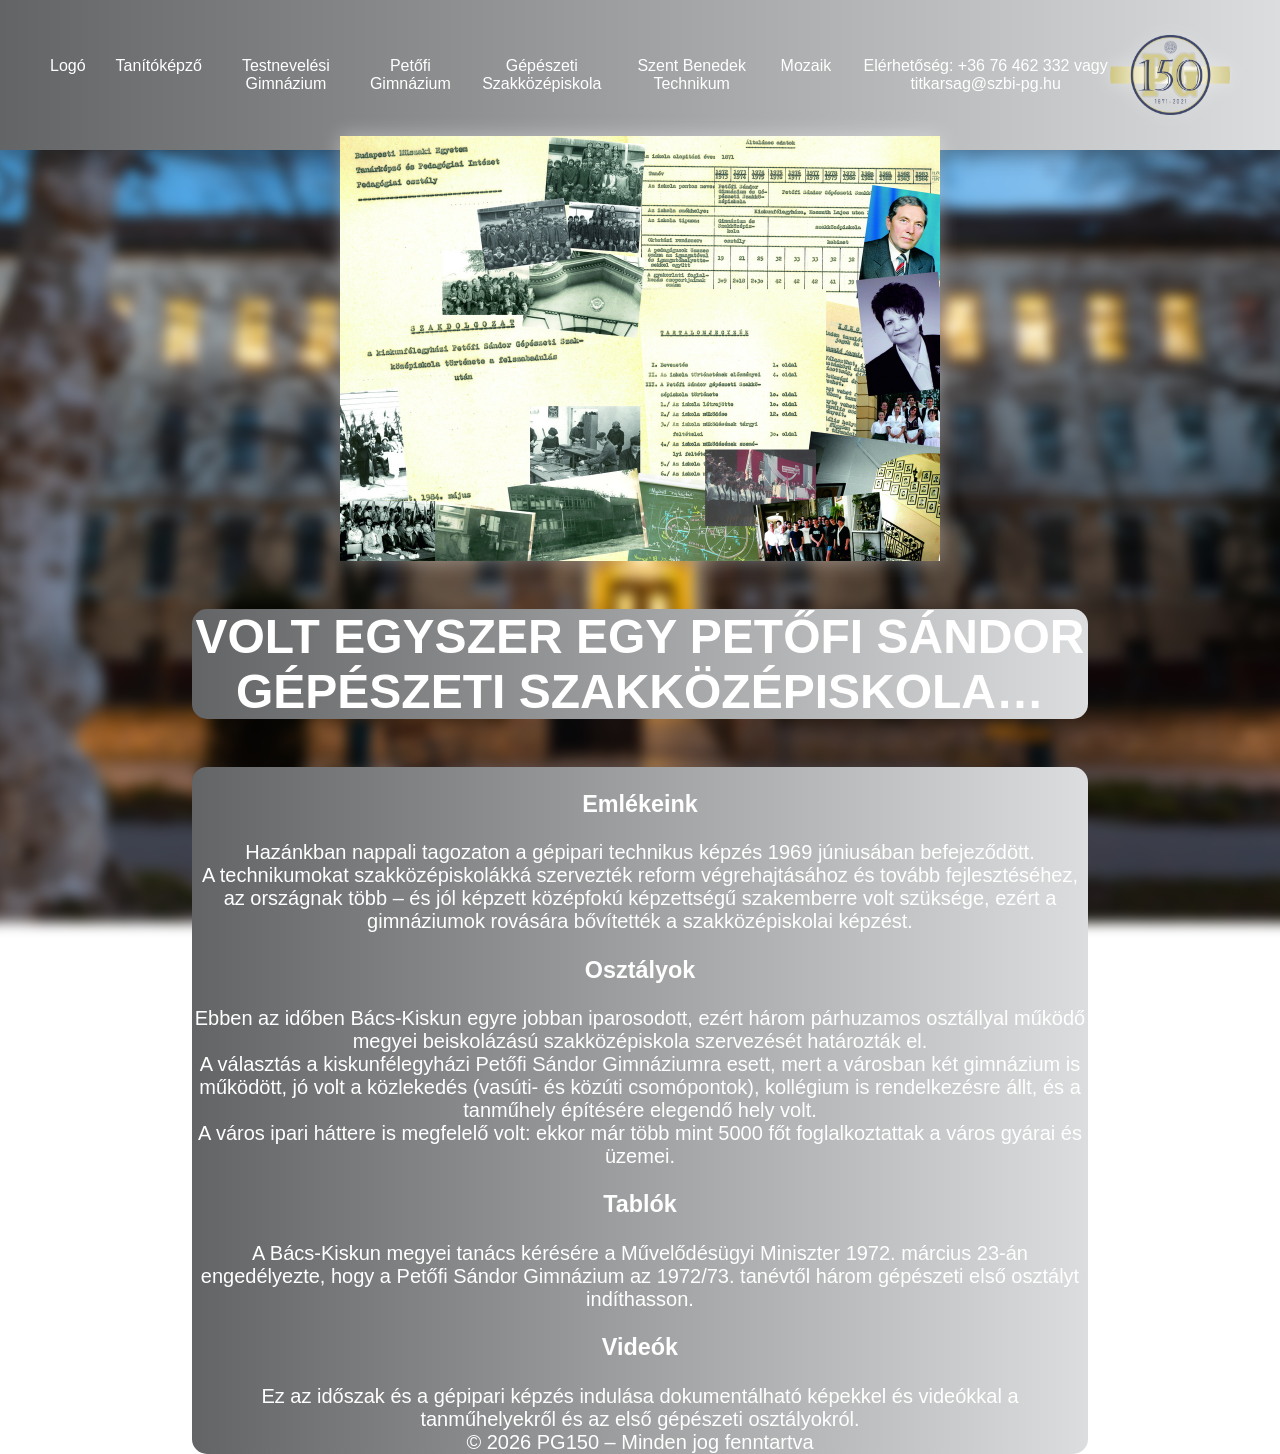
<file: gepszak.html>
<!DOCTYPE html>
<html lang="hu">

<head>

  <meta charset="UTF-8">
  <meta name="viewport" content="width=device-width, initial-scale=1.0">
  <title>PG150</title>
  <link rel="stylesheet" href="gepszak.css">
</head>

<body>

  <header class="logo150">
    <nav>
      <ul>
        <li><a href="logo.html">Logó</a></li>
        <li><a href="tanitokepzo.html">Tanítóképző</a></li>
        <li><a href="testgim.html">Testnevelési Gimnázium</a></li>
        <li><a href="petgim.html">Petőfi Gimnázium</a></li>
        <li><a href="gepszak.html">Gépészeti Szakközépiskola</a></li>
        <li><a href="szbt.html">Szent Benedek Technikum</a></li>
        <li><a href="mozaik.html">Mozaik </a></li>
        <li>Elérhetőség: +36 76 462 332 vagy titkarsag@szbi-pg.hu</li>
      </ul>
    </nav>


    <img src="kep/logo150.png" alt="PG150 Logo" class="logo">
  </header>

  <section class="blur">
    <section class="hero">
      <img src="kep/4. fejezet.jpg" alt="PG150 Logo" class="logo1">
      <h1 class="fade-in">VOLT EGYSZER EGY PETŐFI SÁNDOR GÉPÉSZETI SZAKKÖZÉPISKOLA…

      </h1>
      </header>


      <div class="fade-in delay">
      <h3>Emlékeink</h3>
    <ul style="list-style-type: none; padding-left: 0; margin: 0;">
        <li>Hazánkban nappali tagozaton a gépipari technikus képzés 1969 júniusában befejeződött.</li>
        <li>A technikumokat szakközépiskolákká szervezték reform végrehajtásához és tovább fejlesztéséhez, az országnak több – és jól képzett középfokú képzettségű szakemberre volt szüksége, ezért a gimnáziumok rovására bővítették a szakközépiskolai képzést.</li>
    </ul>

    <h3>Osztályok</h3>
    <ul style="list-style-type: none; padding-left: 0; margin: 0;">
        <li>Ebben az időben Bács-Kiskun egyre jobban iparosodott, ezért három párhuzamos osztállyal működő megyei beiskolázású szakközépiskola szervezését határozták el.</li>
        <li>A választás a kiskunfélegyházi Petőfi Sándor Gimnáziumra esett, mert a városban két gimnázium is működött, jó volt a közlekedés (vasúti- és közúti csomópontok), kollégium is rendelkezésre állt, és a tanműhely építésére elegendő hely volt.</li>
        <li>A város ipari háttere is megfelelő volt: ekkor már több mint 5000 főt foglalkoztattak a város gyárai és üzemei.</li>
    </ul>

    <h3>Tablók</h3>
    <ul style="list-style-type: none; padding-left: 0; margin: 0;">
        <li>A Bács-Kiskun megyei tanács kérésére a Művelődésügyi Miniszter 1972. március 23-án engedélyezte, hogy a Petőfi Sándor Gimnázium az 1972/73. tanévtől három gépészeti első osztályt indíthasson.</li>
    </ul>

    <h3>Videók</h3>
    <ul style="list-style-type: none; padding-left: 0; margin: 0;">
        <li>Ez az időszak és a gépipari képzés indulása dokumentálható képekkel és videókkal a tanműhelyekről és az első gépészeti osztályokról.</li>
    </ul>
    
        © 2026 PG150 – Minden jog fenntartva

      </div>
      <br>

      <br>


      </div>
    </section>
    <script src="script.js"></script>






  </section>
</body>
</section>

</html>
</file>
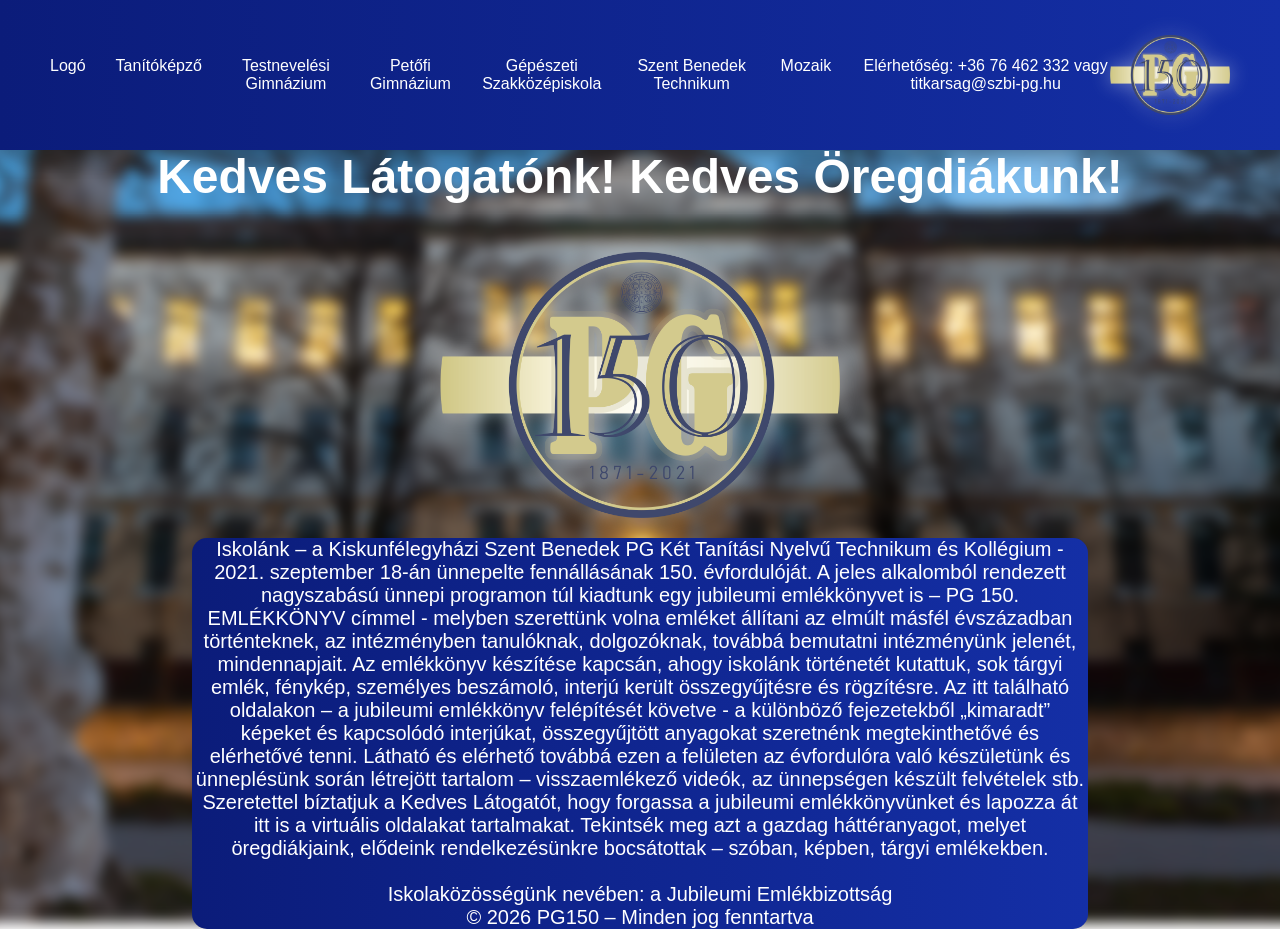
<file: logo.html>
<!DOCTYPE html>
<html lang="hu">

<head>
    
    <meta charset="UTF-8">
    <meta name="viewport" content="width=device-width, initial-scale=1.0">
    <title>PG150</title>
    <link rel="stylesheet" href="logo.css">
</head>

<body>

    <header class="logo150">
        <nav>
            <ul>
                <li><a href="logo.html">Logó</a></li>
                <li><a href="tanitokepzo.html">Tanítóképző</a></li>
                <li><a href="testgim.html">Testnevelési Gimnázium</a></li>
                <li><a href="petgim.html">Petőfi Gimnázium</a></li>
                <li><a href="gepszak.html">Gépészeti Szakközépiskola</a></li>
                <li><a href="szbt.html">Szent Benedek Technikum</a></li>
                <li><a href="mozaik.html">Mozaik </a></li>
                <li>Elérhetőség: +36 76 462 332 vagy titkarsag@szbi-pg.hu</li>
            </ul>
        </nav>


        <img src="kep/logo150.png" alt="PG150 Logo" class="logo">
    </header>

    <section class="blur">
        <section class="hero">
            <h1 class="fade-in">Kedves Látogatónk!
                Kedves Öregdiákunk!
            </h1>


            <img src="kep/logo150.png" alt="PG150 Logo" class="logo1">
            </header>
            <p class="fade-in delay">Iskolánk – a Kiskunfélegyházi Szent Benedek PG Két Tanítási Nyelvű Technikum és
                Kollégium - 2021. szeptember 18-án ünnepelte fennállásának 150. évfordulóját. 
                A jeles alkalomból rendezett nagyszabású ünnepi programon túl kiadtunk egy jubileumi emlékkönyvet is –
                PG 150. EMLÉKKÖNYV címmel - melyben szerettünk volna emléket állítani az elmúlt másfél évszázadban
                történteknek, az intézményben tanulóknak, dolgozóknak, továbbá bemutatni intézményünk jelenét,
                mindennapjait. 
                Az emlékkönyv készítése kapcsán, ahogy iskolánk történetét kutattuk, sok tárgyi emlék, fénykép,
                személyes beszámoló, interjú került összegyűjtésre és rögzítésre. 
                Az itt található oldalakon – a jubileumi emlékkönyv felépítését követve - a különböző fejezetekből
                „kimaradt” képeket és kapcsolódó interjúkat, összegyűjtött anyagokat szeretnénk megtekinthetővé és
                elérhetővé tenni. 
                Látható és elérhető továbbá ezen a felületen az évfordulóra való készületünk és ünneplésünk során
                létrejött tartalom – visszaemlékező videók, az ünnepségen készült felvételek stb. 

                Szeretettel bíztatjuk a Kedves Látogatót, hogy forgassa a jubileumi emlékkönyvünket és lapozza át itt is
                a virtuális oldalakat tartalmakat. Tekintsék meg azt a gazdag háttéranyagot, melyet öregdiákjaink,
                elődeink rendelkezésünkre bocsátottak – szóban, képben, tárgyi emlékekben. <br>
                <br>

                Iskolaközösségünk nevében: a Jubileumi Emlékbizottság <br>

                 © 2026 PG150 – Minden jog fenntartva
            </p>
        </section>
        <script src="script.js"></script>



        
        
        
    </section>
</body>
 </section>

</html>
</file>
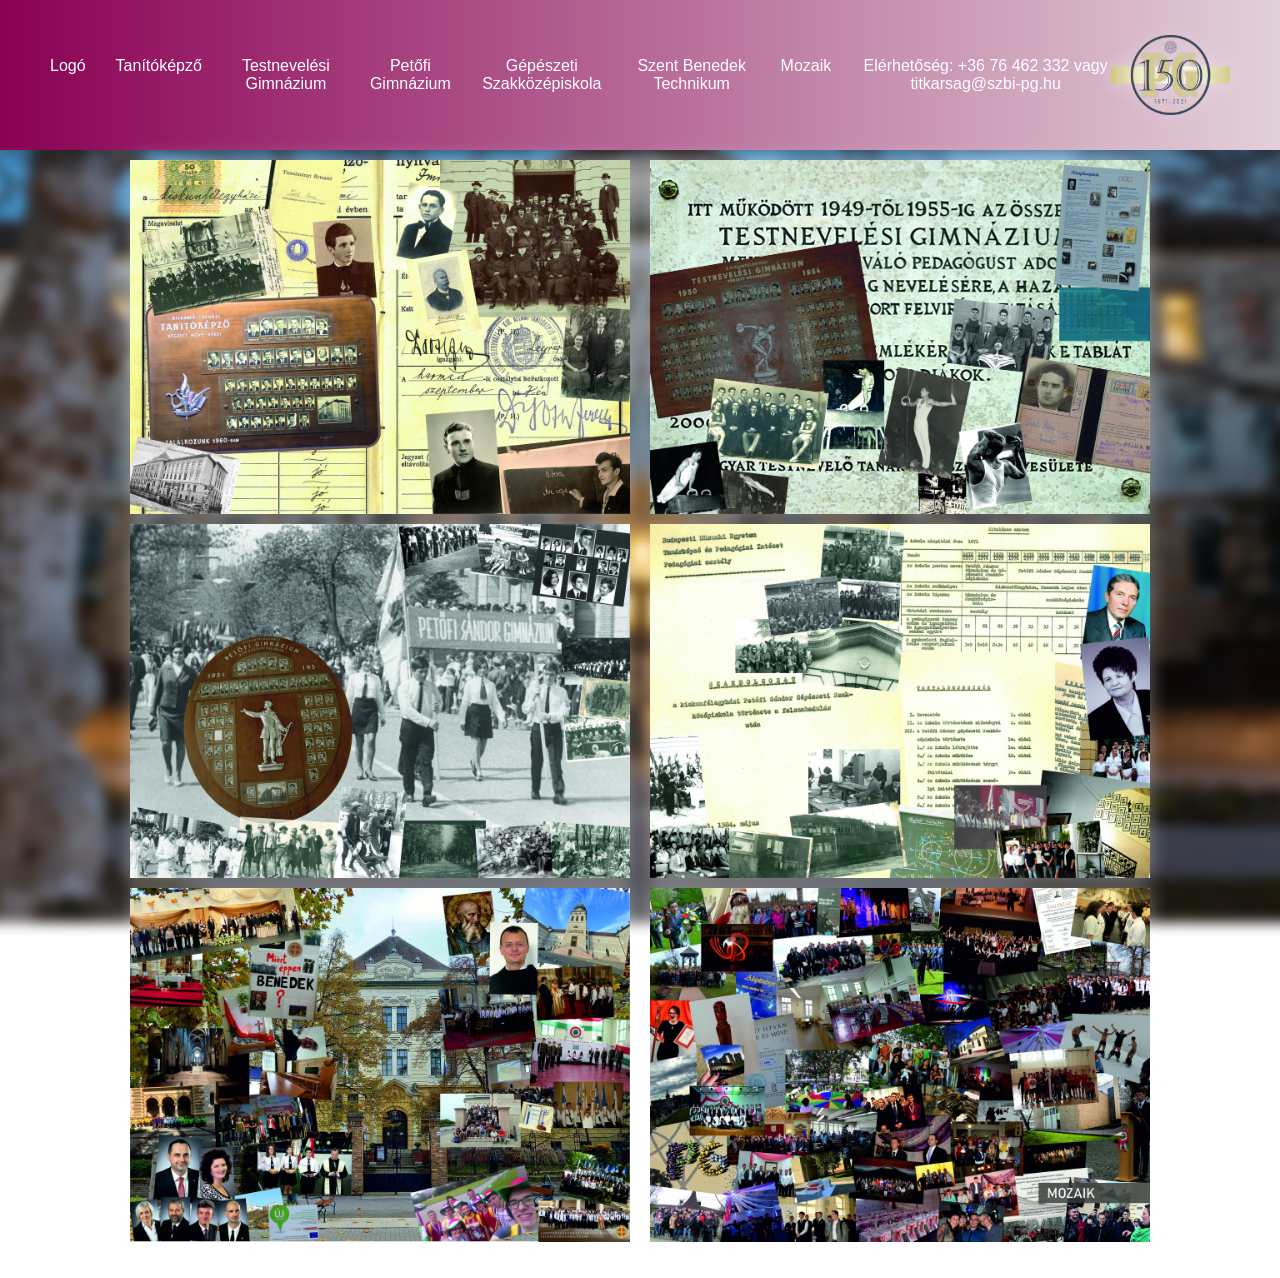
<file: mozaik.html>
<!DOCTYPE html>
<html lang="hu">

<head>

  <meta charset="UTF-8">
  <meta name="viewport" content="width=device-width, initial-scale=1.0">
  <title>PG150</title>
  <link rel="stylesheet" href="mozaik.css">
</head>

<body>

  <header class="logo150">
    <nav>
      <ul>
        <li><a href="logo.html">Logó</a></li>
        <li><a href="tanitokepzo.html">Tanítóképző</a></li>
        <li><a href="testgim.html">Testnevelési Gimnázium</a></li>
        <li><a href="petgim.html">Petőfi Gimnázium</a></li>
        <li><a href="gepszak.html">Gépészeti Szakközépiskola</a></li>
        <li><a href="szbt.html">Szent Benedek Technikum</a></li>
        <li><a href="mozaik.html">Mozaik </a></li>
        <li>Elérhetőség: +36 76 462 332 vagy titkarsag@szbi-pg.hu</li>
      </ul>
    </nav>


    <img src="kep/logo150.png" alt="PG150 Logo" class="logo">
  </header>

  <section class="blur">
       <div class="logo-container">
      <img src="kep/1. fejezet.jpg" alt="PG150 Logo" class="logo1">
      <img src="kep/2. fejezet.jpg" alt="PG150 Logo" class="logo1">
    
    </div>
      <div class="logo-container">
      <img src="kep/3_fejezet.jpg" alt="PG150 Logo" class="logo1">
      <img src="kep/4. fejezet.jpg" alt="PG150 Logo" class="logo1">
    </div>
     <div class="logo-container">
      <img src="kep/5. fejezet.jpg" alt="PG150 Logo" class="logo1">
      <img src="kep/6. fejezet.jpg" alt="PG150 Logo" class="logo1">
    
    </div>

      </h1>
      </header>


     
    
        © 2026 PG150 – Minden jog fenntartva

      </div>
      <br>

      <br>


      </div>
    </section>
    <script src="script.js"></script>






  </section>
</body>
</section>

</html>
</file>
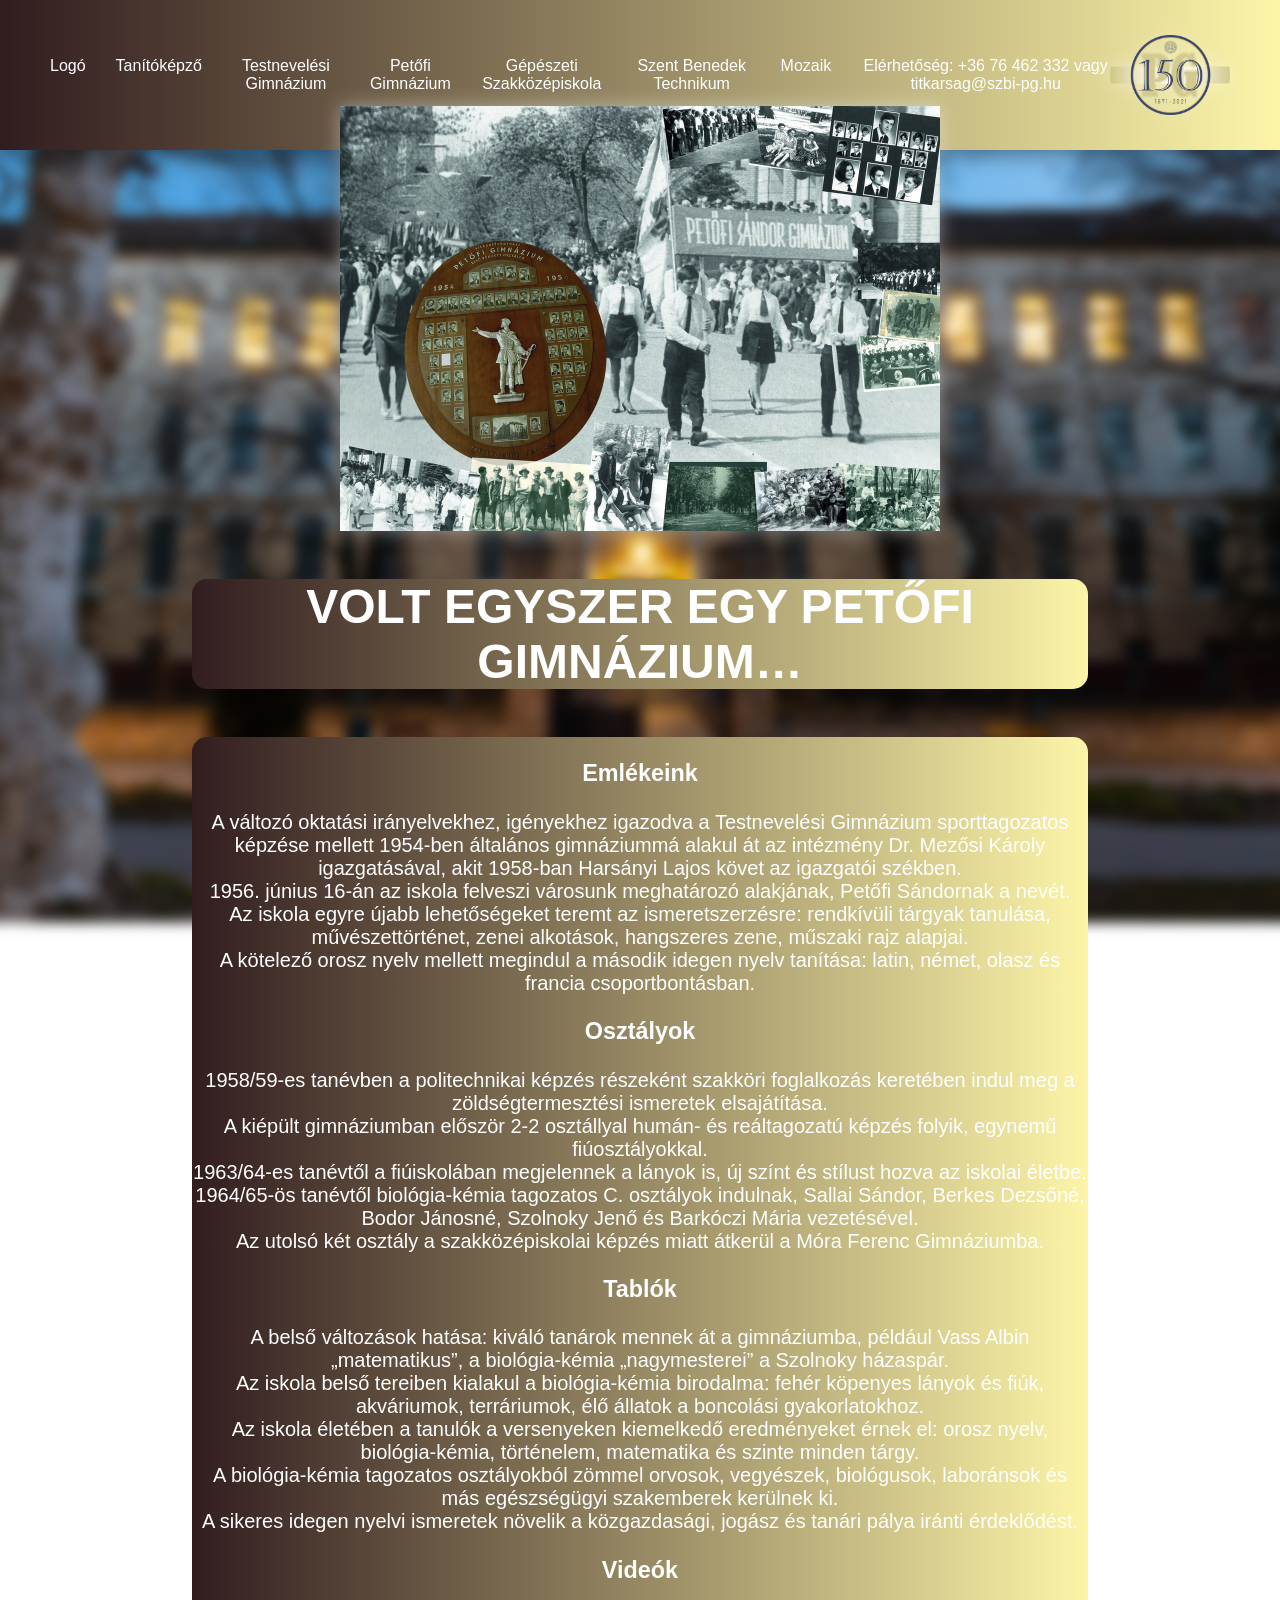
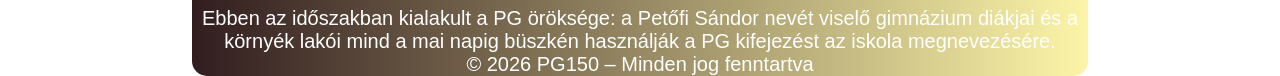
<file: petgim.html>
<!DOCTYPE html>
<html lang="hu">

<head>

  <meta charset="UTF-8">
  <meta name="viewport" content="width=device-width, initial-scale=1.0">
  <title>PG150</title>
  <link rel="stylesheet" href="petgim.css">
</head>

<body>

  <header class="logo150">
    <nav>
      <ul>
        <li><a href="logo.html">Logó</a></li>
        <li><a href="tanitokepzo.html">Tanítóképző</a></li>
        <li><a href="testgim.html">Testnevelési Gimnázium</a></li>
        <li><a href="petgim.html">Petőfi Gimnázium</a></li>
        <li><a href="gepszak.html">Gépészeti Szakközépiskola</a></li>
        <li><a href="szbt.html">Szent Benedek Technikum</a></li>
        <li><a href="mozaik.html">Mozaik </a></li>
        <li>Elérhetőség: +36 76 462 332 vagy titkarsag@szbi-pg.hu</li>
      </ul>
    </nav>


    <img src="kep/logo150.png" alt="PG150 Logo" class="logo">
  </header>

  <section class="blur">
    <section class="hero">
      <img src="kep/3_fejezet.jpg" alt="PG150 Logo" class="logo1">
      <h1 class="fade-in">VOLT EGYSZER EGY PETŐFI GIMNÁZIUM…
      </h1>
      </header>


      <div class="fade-in delay">
        <h3>Emlékeink</h3>
        <ul style="list-style-type: none; padding-left: 0; margin: 0;">
          <li>A változó oktatási irányelvekhez, igényekhez igazodva a Testnevelési Gimnázium sporttagozatos képzése
            mellett 1954-ben általános gimnáziummá alakul át az intézmény Dr. Mezősi Károly igazgatásával, akit 1958-ban
            Harsányi Lajos követ az igazgatói székben.</li>
          <li>1956. június 16-án az iskola felveszi városunk meghatározó alakjának, Petőfi Sándornak a nevét.</li>
          <li>Az iskola egyre újabb lehetőségeket teremt az ismeretszerzésre: rendkívüli tárgyak tanulása,
            művészettörténet, zenei alkotások, hangszeres zene, műszaki rajz alapjai.</li>
          <li>A kötelező orosz nyelv mellett megindul a második idegen nyelv tanítása: latin, német, olasz és francia
            csoportbontásban.</li>
        </ul>

        <h3>Osztályok</h3>
        <ul style="list-style-type: none; padding-left: 0; margin: 0;">
          <li>1958/59-es tanévben a politechnikai képzés részeként szakköri foglalkozás keretében indul meg a
            zöldségtermesztési ismeretek elsajátítása.</li>
          <li>A kiépült gimnáziumban először 2-2 osztállyal humán- és reáltagozatú képzés folyik, egynemű
            fiúosztályokkal.</li>
          <li>1963/64-es tanévtől a fiúiskolában megjelennek a lányok is, új színt és stílust hozva az iskolai életbe.
          </li>
          <li>1964/65-ös tanévtől biológia-kémia tagozatos C. osztályok indulnak, Sallai Sándor, Berkes Dezsőné, Bodor
            Jánosné, Szolnoky Jenő és Barkóczi Mária vezetésével.</li>
          <li>Az utolsó két osztály a szakközépiskolai képzés miatt átkerül a Móra Ferenc Gimnáziumba.</li>
        </ul>

        <h3>Tablók</h3>
        <ul style="list-style-type: none; padding-left: 0; margin: 0;">
          <li>A belső változások hatása: kiváló tanárok mennek át a gimnáziumba, például Vass Albin „matematikus”, a
            biológia-kémia „nagymesterei” a Szolnoky házaspár.</li>
          <li>Az iskola belső tereiben kialakul a biológia-kémia birodalma: fehér köpenyes lányok és fiúk, akváriumok,
            terráriumok, élő állatok a boncolási gyakorlatokhoz.</li>
          <li>Az iskola életében a tanulók a versenyeken kiemelkedő eredményeket érnek el: orosz nyelv, biológia-kémia,
            történelem, matematika és szinte minden tárgy.</li>
          <li>A biológia-kémia tagozatos osztályokból zömmel orvosok, vegyészek, biológusok, laboránsok és más
            egészségügyi szakemberek kerülnek ki.</li>
          <li>A sikeres idegen nyelvi ismeretek növelik a közgazdasági, jogász és tanári pálya iránti érdeklődést.</li>
        </ul>

        <h3>Videók</h3>
        <ul style="list-style-type: none; padding-left: 0; margin: 0;">
          <li>Ebben az időszakban kialakult a PG öröksége: a Petőfi Sándor nevét viselő gimnázium diákjai és a környék
            lakói mind a mai napig büszkén használják a PG kifejezést az iskola megnevezésére.</li>
        </ul>
    
        © 2026 PG150 – Minden jog fenntartva

      </div>
      <br>

      <br>


      </div>
    </section>
    <script src="script.js"></script>






  </section>
</body>
</section>

</html>
</file>
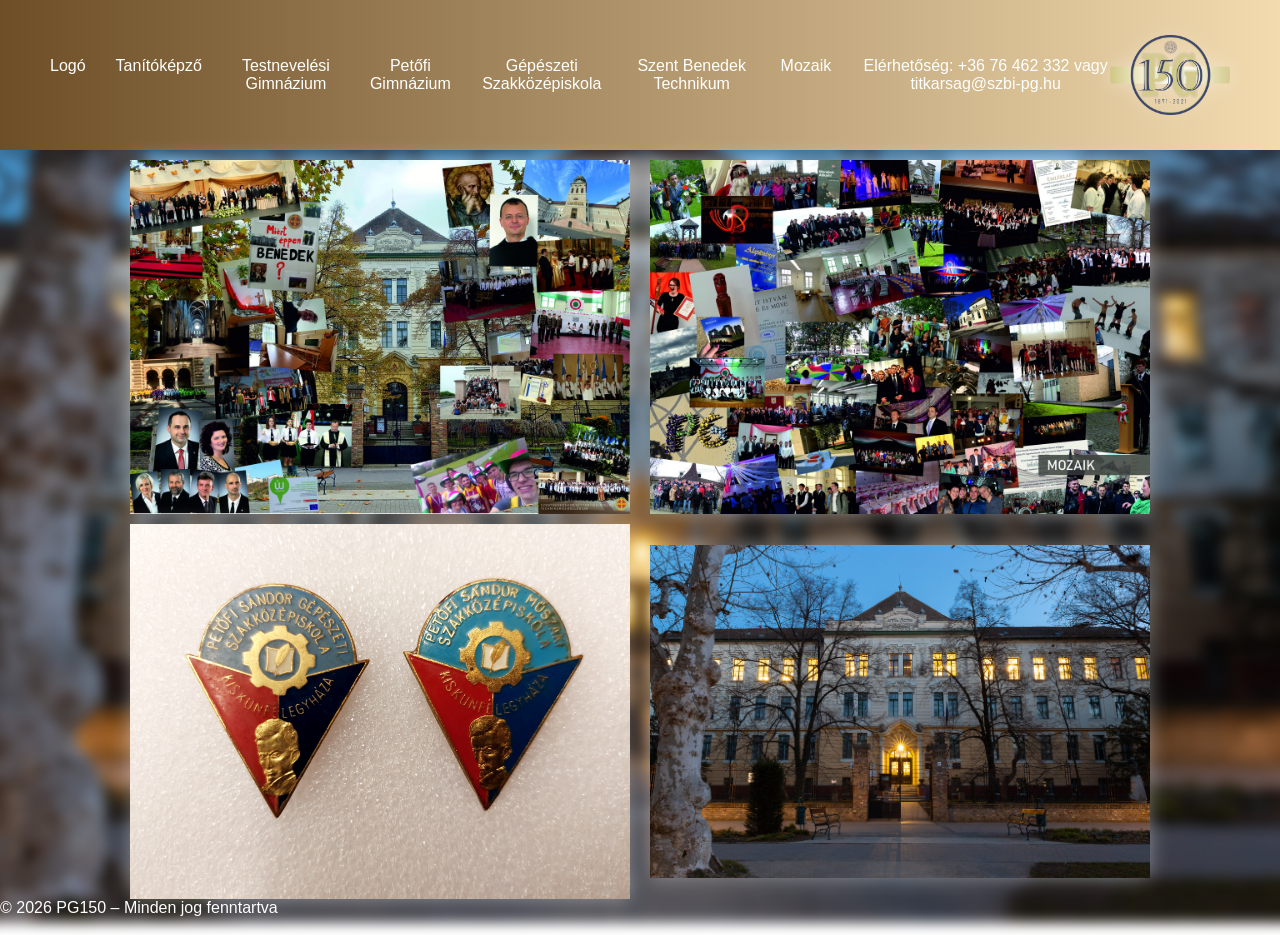
<file: szbt.html>
<!DOCTYPE html>
<html lang="hu">

<head>

  <meta charset="UTF-8">
  <meta name="viewport" content="width=device-width, initial-scale=1.0">
  <title>PG150</title>
  <link rel="stylesheet" href="szbt.css">
</head>

<body>

  <header class="logo150">
    <nav>
      <ul>
        <li><a href="logo.html">Logó</a></li>
        <li><a href="tanitokepzo.html">Tanítóképző</a></li>
        <li><a href="testgim.html">Testnevelési Gimnázium</a></li>
        <li><a href="petgim.html">Petőfi Gimnázium</a></li>
        <li><a href="gepszak.html">Gépészeti Szakközépiskola</a></li>
        <li><a href="szbt.html">Szent Benedek Technikum</a></li>
        <li><a href="mozaik.html">Mozaik </a></li>
        <li>Elérhetőség: +36 76 462 332 vagy titkarsag@szbi-pg.hu</li>
      </ul>
    </nav>


    <img src="kep/logo150.png" alt="PG150 Logo" class="logo">
  </header>

  <section class="blur">
    <div class="logo-container">
      <img src="kep/5. fejezet.jpg" alt="PG150 Logo" class="logo1">
      <img src="kep/6. fejezet.jpg" alt="PG150 Logo" class="logo1">
    
    </div>
      <div class="logo-container">
      <img src="kep/A PG-s jelvény.jpg" alt="PG150 Logo" class="logo1">
      <img src="kep/202304211050201709793104_IMG_6706.jpg" alt="PG150 Logo" class="logo1">
    </div>

      </h1>
      </header>


     
    
        © 2026 PG150 – Minden jog fenntartva

      </div>
      <br>

      <br>


      </div>
    </section>
    <script src="script.js"></script>






  </section>
</body>
</section>

</html>
</file>
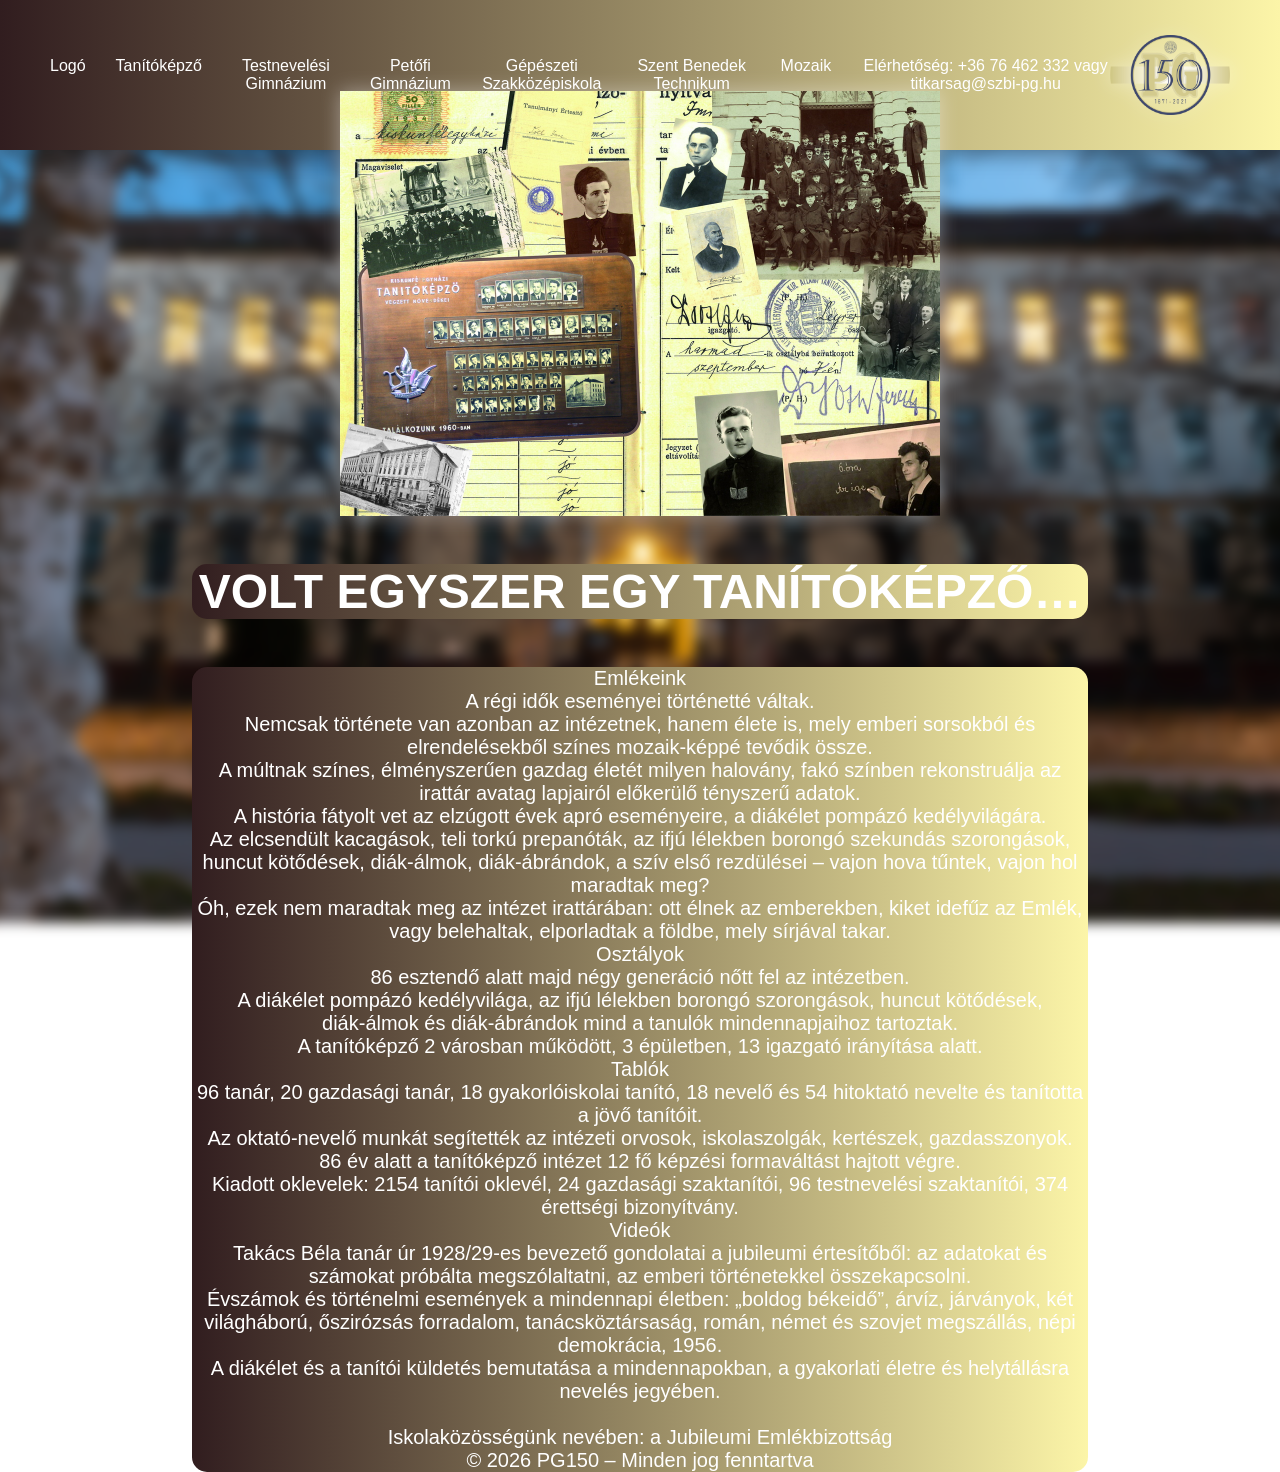
<file: tanitokepzo.html>
<!DOCTYPE html>
<html lang="hu">

<head>

    <meta charset="UTF-8">
    <meta name="viewport" content="width=device-width, initial-scale=1.0">
    <title>PG150</title>
    <link rel="stylesheet" href="tanitokepzo.css">
</head>

<body>

    <header class="logo150">
        <nav>
            <ul>
                <li><a href="logo.html">Logó</a></li>
                <li><a href="tanitokepzo.html">Tanítóképző</a></li>
                <li><a href="testgim.html">Testnevelési Gimnázium</a></li>
                <li><a href="petgim.html">Petőfi Gimnázium</a></li>
                <li><a href="gepszak.html">Gépészeti Szakközépiskola</a></li>
                <li><a href="szbt.html">Szent Benedek Technikum</a></li>
                <li><a href="mozaik.html">Mozaik </a></li>
                <li>Elérhetőség: +36 76 462 332 vagy titkarsag@szbi-pg.hu</li>
            </ul>
        </nav>


        <img src="kep/logo150.png" alt="PG150 Logo" class="logo">
    </header>

    <section class="blur">
        <section class="hero">
            <img src="kep/1. fejezet.jpg" alt="PG150 Logo" class="logo1">
            <h1 class="fade-in">VOLT EGYSZER EGY TANÍTÓKÉPZŐ… </h1>
            </header>
         

            <div class="fade-in delay"><ul style="list-style-type: none; padding-left: 0; margin: 0;"> Emlékeink
                <li>A régi idők eseményei történetté váltak.</li>
                <li>Nemcsak története van azonban az intézetnek, hanem élete is, mely emberi sorsokból és
                    elrendelésekből színes mozaik-képpé tevődik össze.</li>
                <li>A múltnak színes, élményszerűen gazdag életét milyen halovány, fakó színben rekonstruálja az irattár
                    avatag lapjairól előkerülő tényszerű adatok.</li>
                <li>A história fátyolt vet az elzúgott évek apró eseményeire, a diákélet pompázó kedélyvilágára.</li>
                <li>Az elcsendült kacagások, teli torkú prepanóták, az ifjú lélekben borongó szekundás szorongások,
                    huncut kötődések, diák-álmok, diák-ábrándok, a szív első rezdülései – vajon hova tűntek, vajon hol
                    maradtak meg?</li>
                <li>Óh, ezek nem maradtak meg az intézet irattárában: ott élnek az emberekben, kiket idefűz az Emlék,
                    vagy belehaltak, elporladtak a földbe, mely sírjával takar.</li>
            </ul>
            <ul style="list-style-type: none; padding-left: 0; margin: 0;">Osztályok
                <li>86 esztendő alatt majd négy generáció nőtt fel az intézetben.</li>
                <li>A diákélet pompázó kedélyvilága, az ifjú lélekben borongó szorongások, huncut kötődések, diák-álmok
                    és diák-ábrándok mind a tanulók mindennapjaihoz tartoztak.</li>
                <li>A tanítóképző 2 városban működött, 3 épületben, 13 igazgató irányítása alatt.</li>
            </ul>
           <ul style="list-style-type: none; padding-left: 0; margin: 0;">Tablók
                <li>96 tanár, 20 gazdasági tanár, 18 gyakorlóiskolai tanító, 18 nevelő és 54 hitoktató nevelte és
                    tanította a jövő tanítóit.</li>
                <li>Az oktató-nevelő munkát segítették az intézeti orvosok, iskolaszolgák, kertészek, gazdasszonyok.
                </li>
                <li>86 év alatt a tanítóképző intézet 12 fő képzési formaváltást hajtott végre.</li>
                <li>Kiadott oklevelek: 2154 tanítói oklevél, 24 gazdasági szaktanítói, 96 testnevelési szaktanítói, 374
                    érettségi bizonyítvány.</li>
            </ul>
            <ul style="list-style-type: none; padding-left: 0; margin: 0;">Videók
                <li>Takács Béla tanár úr 1928/29-es bevezető gondolatai a jubileumi értesítőből: az adatokat és számokat
                    próbálta megszólaltatni, az emberi történetekkel összekapcsolni.</li>
                <li>Évszámok és történelmi események a mindennapi életben: „boldog békeidő”, árvíz, járványok, két
                    világháború, őszirózsás forradalom, tanácsköztársaság, román, német és szovjet megszállás, népi
                    demokrácia, 1956.</li>
                <li>A diákélet és a tanítói küldetés bemutatása a mindennapokban, a gyakorlati életre és helytállásra
                    nevelés jegyében.</li>
            </ul>
                <br>

                Iskolaközösségünk nevében: a Jubileumi Emlékbizottság <br>

                © 2026 PG150 – Minden jog fenntartva
            </div>
        </section>
        <script src="script.js"></script>






    </section>
</body>
</section>

</html>
</file>
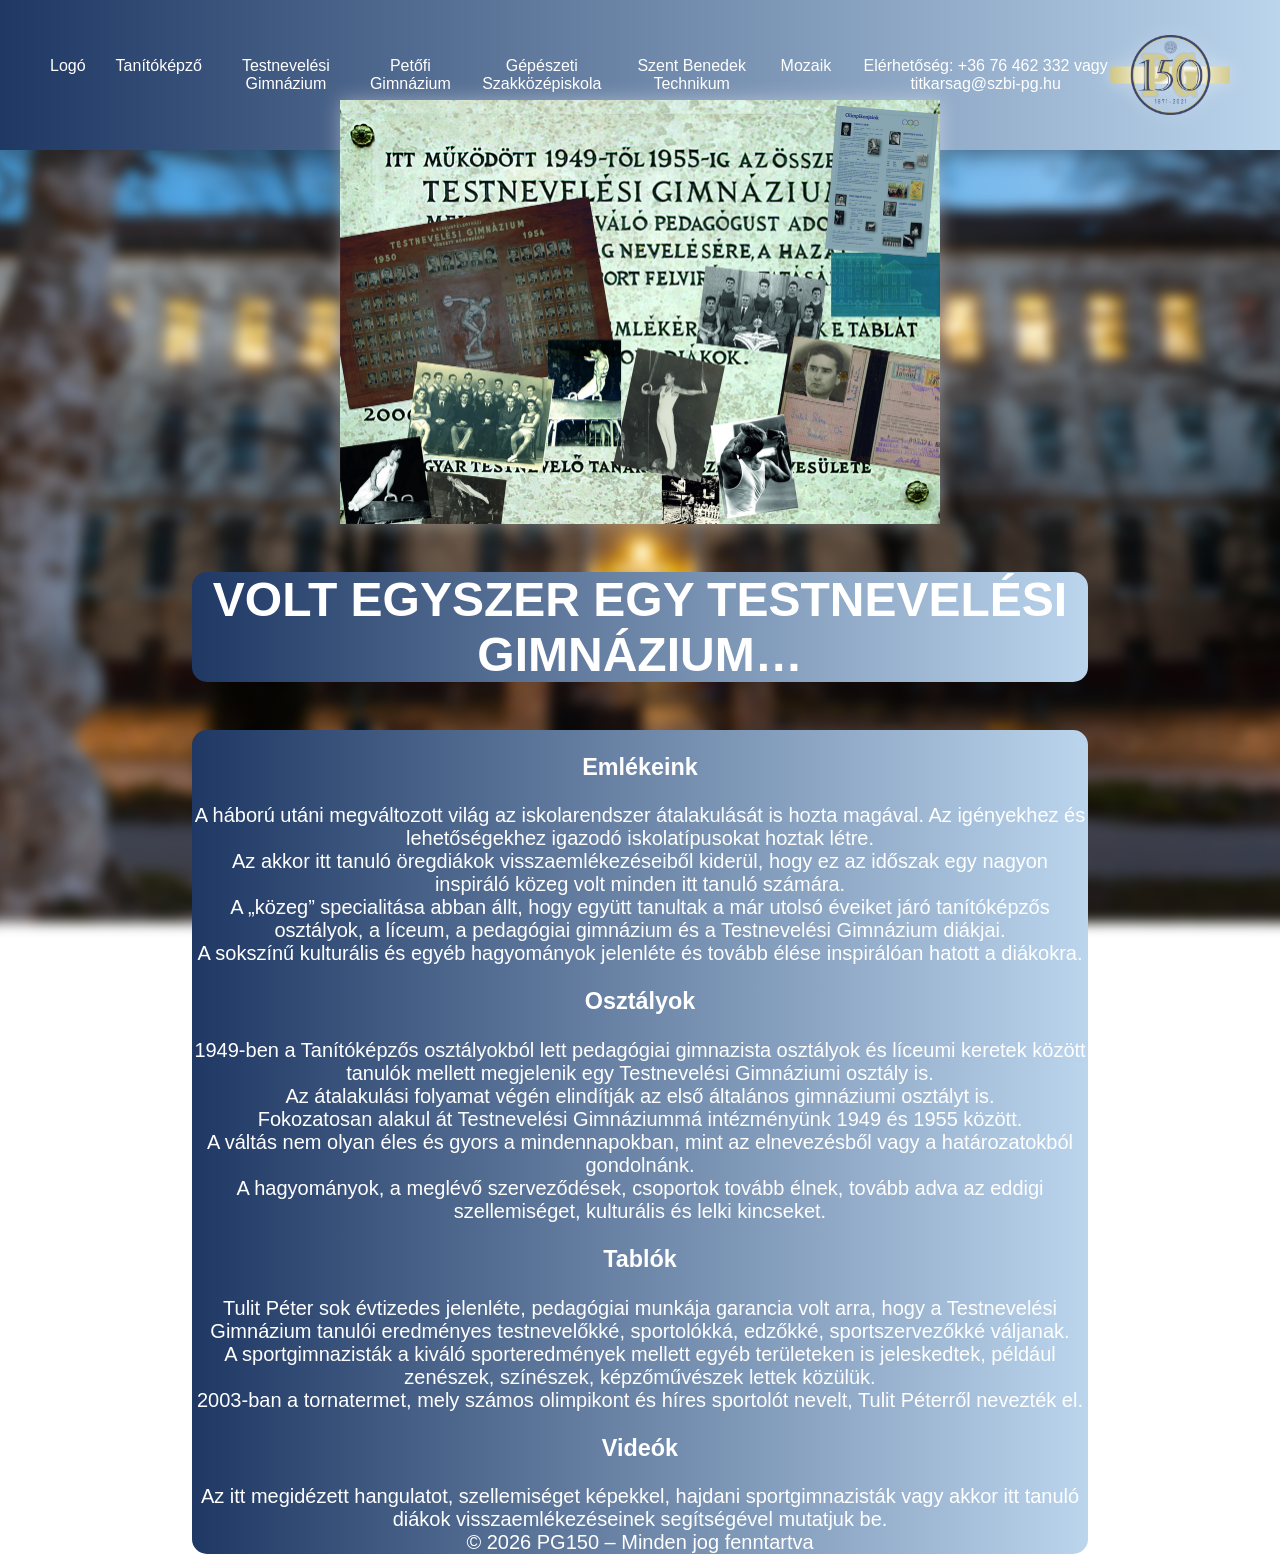
<file: testgim.html>
<!DOCTYPE html>
<html lang="hu">

<head>

    <meta charset="UTF-8">
    <meta name="viewport" content="width=device-width, initial-scale=1.0">
    <title>PG150</title>
    <link rel="stylesheet" href="testgim.css">
</head>

<body>

    <header class="logo150">
        <nav>
            <ul>
                <li><a href="logo.html">Logó</a></li>
                <li><a href="tanitokepzo.html">Tanítóképző</a></li>
                <li><a href="testgim.html">Testnevelési Gimnázium</a></li>
                <li><a href="petgim.html">Petőfi Gimnázium</a></li>
                <li><a href="gepszak.html">Gépészeti Szakközépiskola</a></li>
                <li><a href="szbt.html">Szent Benedek Technikum</a></li>
                <li><a href="mozaik.html">Mozaik </a></li>
                <li>Elérhetőség: +36 76 462 332 vagy titkarsag@szbi-pg.hu</li>
            </ul>
        </nav>


        <img src="kep/logo150.png" alt="PG150 Logo" class="logo">
    </header>

    <section class="blur">
        <section class="hero">
            <img src="kep/2. fejezet.jpg" alt="PG150 Logo" class="logo1">
            <h1 class="fade-in">VOLT EGYSZER EGY TESTNEVELÉSI GIMNÁZIUM…
            </h1>
            </header>


            <div class="fade-in delay">
                <h3>Emlékeink</h3>
                <ul style="list-style-type: none; padding-left: 0; margin: 0;">
                    <li>A háború utáni megváltozott világ az iskolarendszer átalakulását is hozta magával. Az igényekhez
                        és lehetőségekhez igazodó iskolatípusokat hoztak létre.</li>
                    <li>Az akkor itt tanuló öregdiákok visszaemlékezéseiből kiderül, hogy ez az időszak egy nagyon
                        inspiráló közeg volt minden itt tanuló számára.</li>
                    <li>A „közeg” specialitása abban állt, hogy együtt tanultak a már utolsó éveiket járó tanítóképzős
                        osztályok, a líceum, a pedagógiai gimnázium és a Testnevelési Gimnázium diákjai.</li>
                    <li>A sokszínű kulturális és egyéb hagyományok jelenléte és tovább élése inspirálóan hatott a
                        diákokra.</li>
                </ul>

                <h3>Osztályok</h3>
                <ul style="list-style-type: none; padding-left: 0; margin: 0;">
                    <li>1949-ben a Tanítóképzős osztályokból lett pedagógiai gimnazista osztályok és líceumi keretek
                        között tanulók mellett megjelenik egy Testnevelési Gimnáziumi osztály is.</li>
                    <li>Az átalakulási folyamat végén elindítják az első általános gimnáziumi osztályt is.</li>
                    <li>Fokozatosan alakul át Testnevelési Gimnáziummá intézményünk 1949 és 1955 között.</li>
                    <li>A váltás nem olyan éles és gyors a mindennapokban, mint az elnevezésből vagy a határozatokból
                        gondolnánk.</li>
                    <li>A hagyományok, a meglévő szerveződések, csoportok tovább élnek, tovább adva az eddigi
                        szellemiséget, kulturális és lelki kincseket.</li>
                </ul>

                <h3>Tablók</h3>
                <ul style="list-style-type: none; padding-left: 0; margin: 0;">
                    <li>Tulit Péter sok évtizedes jelenléte, pedagógiai munkája garancia volt arra, hogy a Testnevelési
                        Gimnázium tanulói eredményes testnevelőkké, sportolókká, edzőkké, sportszervezőkké váljanak.
                    </li>
                    <li>A sportgimnazisták a kiváló sporteredmények mellett egyéb területeken is jeleskedtek, például
                        zenészek, színészek, képzőművészek lettek közülük.</li>
                    <li>2003-ban a tornatermet, mely számos olimpikont és híres sportolót nevelt, Tulit Péterről
                        nevezték el.</li>
                </ul>

                <h3>Videók</h3>
                <ul style="list-style-type: none; padding-left: 0; margin: 0;">
                    <li>Az itt megidézett hangulatot, szellemiséget képekkel, hajdani sportgimnazisták vagy akkor itt
                        tanuló diákok visszaemlékezéseinek segítségével mutatjuk be.</li>
                </ul>
                © 2026 PG150 – Minden jog fenntartva

            </div>
            <br>

            <br>


            </div>
        </section>
        <script src="script.js"></script>






    </section>
</body>
</section>

</html>
</file>
<file: gepszak.css>
* {
  box-sizing: border-box;
  font-family: 'Segoe UI', sans-serif;
}

html,
body {
  margin: 0;
  padding: 0;
  height: 100%;
}

/* ==== HÁTTÉR ==== */
body {
  position: relative;
  min-height: 100vh;
  color: white;
}

/* HÁTTÉR RÉTEG */
body::before {
  content: "";
  position: fixed;
  inset: 0;

  background-image: url("kep/202304211050201709793104_IMG_6706.jpg");
  background-size: cover;
  background-position: center;
  background-repeat: no-repeat;

  filter: blur(6px);
  transform: scale(1.05);
  /* blur szélek elkerülése */
  z-index: -1;
}

.logo150 {
  text-align: center;
  background-color: rgb(21, 21, 150);
  height: 150px;
}

/* ==== FEJLÉC ==== */
.logo150 {
  height: 150px;
  background: linear-gradient(90deg, #636466, #dcddde
);
  display: flex;
  align-items: center;
  justify-content: space-between;
  padding: 0 50px;
  box-shadow: 0 5px 20px rgba(0, 0, 0, 0.4);
}

/* ==== MENÜ ==== */
.logo150 ul {
  display: flex;
  list-style: none;
  gap: 30px;
  padding: 0;
  margin: 0;
}

.logo150 li {
  cursor: pointer;
  position: relative;
}

.logo150 li::after {
  content: '';
  position: absolute;
  left: 0;
  bottom: -5px;
  width: 0;
  height: 2px;
  background: white;
  transition: 0.3s;
}

.logo150 li:hover::after {
  width: 100%;
}

/* ==== LOGÓ ==== */
.logo {
  width: 120px;
  animation: spinSlow 10s linear infinite;
  filter: drop-shadow(0 0 10px rgba(255, 255, 255, 0.4));
}

@keyframes spinSlow {
  from {
    transform: rotateY(0);
  }

  to {
    transform: rotateY(360deg);
  }
}

/* ==== HERO ==== */

.hero {
  height: calc(100vh - 150px);
  display: flex;
  align-items: center;
  justify-content: center;
  text-align: center;
  flex-direction: column;
}



.hero h1 {
  font-size: 48px;
  text-align: center;

}

.fade-in {
  font-size: 20px;
  opacity: 0.8;
  text-align: center;
  background: linear-gradient(90deg,#636466, #dcddde
);
  border-radius: 15px;
  backdrop-filter: blur(5px);
  width: 70%;
}


/* ==== BELÉPŐ ANIM ==== */
.fade-in {
  opacity: 0;
  animation: fadeIn 1.5s forwards;
}

.delay {
  animation-delay: 0.5s;
}

@keyframes fadeIn {
  to {
    opacity: 1;
    transform: translateY(0);
  }

  from {
    transform: translateY(20px);
  }
}

/* ==== TARTALOM KÁRTYÁK ==== */
.content {
  padding: 80px;
  display: flex;
  gap: 30px;
  justify-content: center;
}

.card {
  background: rgba(0, 0, 0, 0.6);
  padding: 40px;
  border-radius: 15px;
  width: 250px;
  text-align: center;
  transform: translateY(40px);
  opacity: 0;
  transition: 0.6s;
}

.card:hover {
  transform: scale(1.05);
  background: rgba(255, 255, 255, 0.9);
}

.footer {
  backdrop-filter: blur(5px);
}

ul li a {
  color: rgb(255, 255, 255);
  text-decoration: none;
}

.logo1 {
  padding-top: 45%;
  width: 600px;
  animation: spinSlow 10s linear infinite;
  filter: drop-shadow(0 0 10px rgba(255, 255, 255, 0.4));
}
</file>
<file: logo.css>
*{
  box-sizing: border-box;
  font-family: 'Segoe UI', sans-serif;
}

html, body{
  margin: 0;
  padding: 0;
  height: 100%;
}

/* ==== HÁTTÉR ==== */
body {
  position: relative;
  min-height: 100vh;
  color: white;
}

/* HÁTTÉR RÉTEG */
body::before {
  content: "";
  position: fixed;
  inset: 0;

  background-image: url("kep/202304211050201709793104_IMG_6706.jpg");
  background-size: cover;
  background-position: center;
  background-repeat: no-repeat;

  filter: blur(6px);
  transform: scale(1.05); /* blur szélek elkerülése */
  z-index: -1;
}

.logo150{
    text-align: center; 
    background-color: rgb(21, 21, 150);
    height: 150px;
}

/* ==== FEJLÉC ==== */
.logo150{
  height: 150px;
  background: linear-gradient(90deg, #0b1c7a, #142fa6);
  display: flex;
  align-items: center;
  justify-content: space-between;
  padding: 0 50px;
  box-shadow: 0 5px 20px rgba(0,0,0,0.4);
}

/* ==== MENÜ ==== */
.logo150 ul{
  display: flex;
  list-style: none;
  gap: 30px;
  padding: 0;
  margin: 0;
}

.logo150 li{
  cursor: pointer;
  position: relative;
}

.logo150 li::after{
  content:'';
  position:absolute;
  left:0;
  bottom:-5px;
  width:0;
  height:2px;
  background:white;
  transition:0.3s;
}

.logo150 li:hover::after{
  width:100%;
}

/* ==== LOGÓ ==== */
.logo{
  width: 120px;
  animation: spinSlow 10s linear infinite;
  filter: drop-shadow(0 0 10px rgba(255,255,255,0.4));
}

@keyframes spinSlow {
  from { transform: rotateY(0); }
  to { transform: rotateY(360deg); }
}

/* ==== HERO ==== */

.hero {
  height: calc(100vh - 150px);
  display: flex;
  align-items: center;
  justify-content: center;
    text-align: center;
    flex-direction: column;
}



.hero h1{
  font-size: 48px;
  text-align: center;

}

.hero p{
  font-size: 20px;
  opacity: 0.8;
    text-align: center;
    background: linear-gradient(90deg, #0b1c7a, #142fa6);
       border-radius: 15px;
    backdrop-filter: blur(5px);
    width: 70%;
}


/* ==== BELÉPŐ ANIM ==== */
.fade-in{
  opacity: 0;
  animation: fadeIn 1.5s forwards;
}

.delay{
  animation-delay: 0.5s;
}

@keyframes fadeIn{
  to{
    opacity:1;
    transform: translateY(0);
  }
  from{
    transform: translateY(20px);
  }
}

/* ==== TARTALOM KÁRTYÁK ==== */
.content{
  padding: 80px;
  display: flex;
  gap: 30px;
  justify-content: center;
}

.card{
  background: rgba(0,0,0,0.6);
  padding: 40px;
  border-radius: 15px;
  width: 250px;
  text-align: center;
  transform: translateY(40px);
  opacity: 0;
  transition: 0.6s;
}

.card:hover{
  transform: scale(1.05);
  background: rgba(20,47,166,0.9);
}
.footer{
    backdrop-filter: blur(5px);
}
ul li a {
    color: rgb(255, 255, 255);          
    text-decoration: none; 
}
.logo1{
  width: 400px;
  animation: spinSlow 10s linear infinite;
  filter: drop-shadow(0 0 10px rgba(255,255,255,0.4));
}
</file>
<file: mozaik.css>
* {
  box-sizing: border-box;
  font-family: 'Segoe UI', sans-serif;
}

html,
body {
  margin: 0;
  padding: 0;
  height: 100%;
}

/* ==== HÁTTÉR ==== */
body {
  position: relative;
  min-height: 100vh;
  color: white;
}

/* HÁTTÉR RÉTEG */
body::before {
  content: "";
  position: fixed;
  inset: 0;

  background-image: url("kep/202304211050201709793104_IMG_6706.jpg");
  background-size: cover;
  background-position: center;
  background-repeat: no-repeat;

  filter: blur(6px);
  transform: scale(1.05);
  /* blur szélek elkerülése */
  z-index: -1;
}

.logo150 {
  text-align: center;
  background-color: rgb(21, 21, 150);
  height: 150px;
}

/* ==== FEJLÉC ==== */
.logo150 {
  height: 150px;
  background: linear-gradient(90deg, #8a0054, #E2d0d9

);
  display: flex;
  align-items: center;
  justify-content: space-between;
  padding: 0 50px;
  box-shadow: 0 5px 20px rgba(0, 0, 0, 0.4);
}

/* ==== MENÜ ==== */
.logo150 ul {
  display: flex;
  list-style: none;
  gap: 30px;
  padding: 0;
  margin: 0;
}

.logo150 li {
  cursor: pointer;
  position: relative;
}

.logo150 li::after {
  content: '';
  position: absolute;
  left: 0;
  bottom: -5px;
  width: 0;
  height: 2px;
  background: white;
  transition: 0.3s;
}

.logo150 li:hover::after {
  width: 100%;
}

/* ==== LOGÓ ==== */
.logo {
  width: 120px;
  animation: spinSlow 10s linear infinite;
  filter: drop-shadow(0 0 10px rgba(255, 255, 255, 0.4));
}

@keyframes spinSlow {
  from {
    transform: rotateY(0);
  }

  to {
    transform: rotateY(360deg);
  }
}

/* ==== HERO ==== */

.hero {
  height: calc(100vh - 150px);
  display: flex;
  align-items: center;
  justify-content: center;
  text-align: center;
  flex-direction: column;
}



.hero h1 {
  font-size: 48px;
  text-align: center;

}

.fade-in {
  font-size: 20px;
  opacity: 0.8;
  text-align: center;
  background: linear-gradient(90deg,6d4e27, #f3dbaf);
  border-radius: 15px;
  backdrop-filter: blur(5px);
  width: 70%;
}


/* ==== BELÉPŐ ANIM ==== */
.fade-in {
  opacity: 0;
  animation: fadeIn 1.5s forwards;
}

.delay {
  animation-delay: 0.5s;
}

@keyframes fadeIn {
  to {
    opacity: 1;
    transform: translateY(0);
  }

  from {
    transform: translateY(20px);
  }
}

/* ==== TARTALOM KÁRTYÁK ==== */
.content {
  padding: 80px;
  display: flex;
  gap: 30px;
  justify-content: center;
}

.card {
  background: rgba(0, 0, 0, 0.6);
  padding: 40px;
  border-radius: 15px;
  width: 250px;
  text-align: center;
  transform: translateY(40px);
  opacity: 0;
  transition: 0.6s;
}

.card:hover {
  transform: scale(1.05);
  background: rgba(255, 255, 255, 0.9);
}

.footer {
  backdrop-filter: blur(5px);
}

ul li a {
  color: rgb(255, 255, 255);
  text-decoration: none;
}

.logo-container {
    display: flex;               
    justify-content: center;    
    align-items: center;        
    gap: 20px;                   
    padding-top: 10px;
}

.logo1 {
    filter: drop-shadow(0 0 10px rgba(255, 255, 255, 0.4));
    max-width: 500px;           
}
</file>
<file: petgim.css>
*{
  box-sizing: border-box;
  font-family: 'Segoe UI', sans-serif;
}

html, body{
  margin: 0;
  padding: 0;
  height: 100%;
}

/* ==== HÁTTÉR ==== */
body {
  position: relative;
  min-height: 100vh;
  color: white;
}

/* HÁTTÉR RÉTEG */
body::before {
  content: "";
  position: fixed;
  inset: 0;

  background-image: url("kep/202304211050201709793104_IMG_6706.jpg");
  background-size: cover;
  background-position: center;
  background-repeat: no-repeat;

  filter: blur(6px);
  transform: scale(1.05); /* blur szélek elkerülése */
  z-index: -1;
}

.logo150{
    text-align: center; 
    background-color: rgb(21, 21, 150);
    height: 150px;
}

/* ==== FEJLÉC ==== */
.logo150{
  height: 150px;
  background: linear-gradient(90deg, #311d1f, #fcf5a8);
  display: flex;
  align-items: center;
  justify-content: space-between;
  padding: 0 50px;
  box-shadow: 0 5px 20px rgba(0,0,0,0.4);
}

/* ==== MENÜ ==== */
.logo150 ul{
  display: flex;
  list-style: none;
  gap: 30px;
  padding: 0;
  margin: 0;
}

.logo150 li{
  cursor: pointer;
  position: relative;
}

.logo150 li::after{
  content:'';
  position:absolute;
  left:0;
  bottom:-5px;
  width:0;
  height:2px;
  background:white;
  transition:0.3s;
}

.logo150 li:hover::after{
  width:100%;
}

/* ==== LOGÓ ==== */
.logo{
  width: 120px;
  animation: spinSlow 10s linear infinite;
  filter: drop-shadow(0 0 10px rgba(255,255,255,0.4));
}

@keyframes spinSlow {
  from { transform: rotateY(0); }
  to { transform: rotateY(360deg); }
}

/* ==== HERO ==== */

.hero {
  height: calc(100vh - 150px);
  display: flex;
  align-items: center;
  justify-content: center;
    text-align: center;
    flex-direction: column;
}



.hero h1{
  font-size: 48px;
  text-align: center;

}

.fade-in{
  font-size: 20px;
  opacity: 0.8;
    text-align: center;
    background: linear-gradient(90deg, #311d1f, #fcf5a8);
       border-radius: 15px;
    backdrop-filter: blur(5px);
    width: 70%;
}


/* ==== BELÉPŐ ANIM ==== */
.fade-in{
  opacity: 0;
  animation: fadeIn 1.5s forwards;
}

.delay{
  animation-delay: 0.5s;
}

@keyframes fadeIn{
  to{
    opacity:1;
    transform: translateY(0);
  }
  from{
    transform: translateY(20px);
  }
}

/* ==== TARTALOM KÁRTYÁK ==== */
.content{
  padding: 80px;
  display: flex;
  gap: 30px;
  justify-content: center;
}

.card{
  background: rgba(0,0,0,0.6);
  padding: 40px;
  border-radius: 15px;
  width: 250px;
  text-align: center;
  transform: translateY(40px);
  opacity: 0;
  transition: 0.6s;
}

.card:hover{
  transform: scale(1.05);
  background: rgba(20,47,166,0.9);
}
.footer{
    backdrop-filter: blur(5px);
}
ul li a {
    color: rgb(255, 255, 255);          
    text-decoration: none; 
}
.logo1{
  padding-top: 60%;
  width: 600px;
  animation: spinSlow 10s linear infinite;
  filter: drop-shadow(0 0 10px rgba(255,255,255,0.4));
}
</file>
<file: szbt.css>
* {
  box-sizing: border-box;
  font-family: 'Segoe UI', sans-serif;
}

html,
body {
  margin: 0;
  padding: 0;
  height: 100%;
}

/* ==== HÁTTÉR ==== */
body {
  position: relative;
  min-height: 100vh;
  color: white;
}

/* HÁTTÉR RÉTEG */
body::before {
  content: "";
  position: fixed;
  inset: 0;

  background-image: url("kep/202304211050201709793104_IMG_6706.jpg");
  background-size: cover;
  background-position: center;
  background-repeat: no-repeat;

  filter: blur(6px);
  transform: scale(1.05);
  /* blur szélek elkerülése */
  z-index: -1;
}

.logo150 {
  text-align: center;
  background-color: rgb(21, 21, 150);
  height: 150px;
}

/* ==== FEJLÉC ==== */
.logo150 {
  height: 150px;
  background: linear-gradient(90deg,  #6D4E27, #f3dbaf);
  display: flex;
  align-items: center;
  justify-content: space-between;
  padding: 0 50px;
  box-shadow: 0 5px 20px rgba(0, 0, 0, 0.4);
}

/* ==== MENÜ ==== */
.logo150 ul {
  display: flex;
  list-style: none;
  gap: 30px;
  padding: 0;
  margin: 0;
}

.logo150 li {
  cursor: pointer;
  position: relative;
}

.logo150 li::after {
  content: '';
  position: absolute;
  left: 0;
  bottom: -5px;
  width: 0;
  height: 2px;
  background: white;
  transition: 0.3s;
}

.logo150 li:hover::after {
  width: 100%;
}

/* ==== LOGÓ ==== */
.logo {
  width: 120px;
  animation: spinSlow 10s linear infinite;
  filter: drop-shadow(0 0 10px rgba(255, 255, 255, 0.4));
}

@keyframes spinSlow {
  from {
    transform: rotateY(0);
  }

  to {
    transform: rotateY(360deg);
  }
}

/* ==== HERO ==== */

.hero {
  height: calc(100vh - 150px);
  display: flex;
  align-items: center;
  justify-content: center;
  text-align: center;
  flex-direction: column;
}



.hero h1 {
  font-size: 48px;
  text-align: center;

}

.fade-in {
  font-size: 20px;
  opacity: 0.8;
  text-align: center;
  background: linear-gradient(90deg, #6D4E27, #f3dbaf);
  border-radius: 15px;
  backdrop-filter: blur(5px);
  width: 70%;
}


/* ==== BELÉPŐ ANIM ==== */
.fade-in {
  opacity: 0;
  animation: fadeIn 1.5s forwards;
}

.delay {
  animation-delay: 0.5s;
}

@keyframes fadeIn {
  to {
    opacity: 1;
    transform: translateY(0);
  }

  from {
    transform: translateY(20px);
  }
}

/* ==== TARTALOM KÁRTYÁK ==== */
.content {
  padding: 80px;
  display: flex;
  gap: 30px;
  justify-content: center;
}

.card {
  background: rgba(0, 0, 0, 0.6);
  padding: 40px;
  border-radius: 15px;
  width: 250px;
  text-align: center;
  transform: translateY(40px);
  opacity: 0;
  transition: 0.6s;
}

.card:hover {
  transform: scale(1.05);
  background: rgba(255, 255, 255, 0.9);
}

.footer {
  backdrop-filter: blur(5px);
}

ul li a {
  color: rgb(255, 255, 255);
  text-decoration: none;
}

.logo-container {
    display: flex;               
    justify-content: center;    
    align-items: center;        
    gap: 20px;                   
    padding-top: 10px;
}

.logo1 {
    animation: spinSlow 10s linear infinite;
    filter: drop-shadow(0 0 10px rgba(255, 255, 255, 0.4));
    max-width: 500px;           
}
</file>
<file: tanitokepzo.css>
*{
  box-sizing: border-box;
  font-family: 'Segoe UI', sans-serif;
}

html, body{
  margin: 0;
  padding: 0;
  height: 100%;
}

/* ==== HÁTTÉR ==== */
body {
  position: relative;
  min-height: 100vh;
  color: white;
}

/* HÁTTÉR RÉTEG */
body::before {
  content: "";
  position: fixed;
  inset: 0;

  background-image: url("kep/202304211050201709793104_IMG_6706.jpg");
  background-size: cover;
  background-position: center;
  background-repeat: no-repeat;

  filter: blur(6px);
  transform: scale(1.05); /* blur szélek elkerülése */
  z-index: -1;
}

.logo150{
    text-align: center; 
    background-color: rgb(21, 21, 150);
    height: 150px;
}

/* ==== FEJLÉC ==== */
.logo150{
  height: 150px;
  background: linear-gradient(90deg, #311d1f, #fcf5a8);
  display: flex;
  align-items: center;
  justify-content: space-between;
  padding: 0 50px;
  box-shadow: 0 5px 20px rgba(0,0,0,0.4);
}

/* ==== MENÜ ==== */
.logo150 ul{
  display: flex;
  list-style: none;
  gap: 30px;
  padding: 0;
  margin: 0;
}

.logo150 li{
  cursor: pointer;
  position: relative;
}

.logo150 li::after{
  content:'';
  position:absolute;
  left:0;
  bottom:-5px;
  width:0;
  height:2px;
  background:white;
  transition:0.3s;
}

.logo150 li:hover::after{
  width:100%;
}

/* ==== LOGÓ ==== */
.logo{
  width: 120px;
  animation: spinSlow 10s linear infinite;
  filter: drop-shadow(0 0 10px rgba(255,255,255,0.4));
}

@keyframes spinSlow {
  from { transform: rotateY(0); }
  to { transform: rotateY(360deg); }
}

/* ==== HERO ==== */

.hero {
  height: calc(100vh - 150px);
  display: flex;
  align-items: center;
  justify-content: center;
    text-align: center;
    flex-direction: column;
}



.hero h1{
  font-size: 48px;
  text-align: center;

}

.fade-in{
  font-size: 20px;
  opacity: 0.8;
    text-align: center;
    background: linear-gradient(90deg, #311d1f, #fcf5a8);
       border-radius: 15px;
    backdrop-filter: blur(5px);
    width: 70%;
}


/* ==== BELÉPŐ ANIM ==== */
.fade-in{
  opacity: 0;
  animation: fadeIn 1.5s forwards;
}

.delay{
  animation-delay: 0.5s;
}

@keyframes fadeIn{
  to{
    opacity:1;
    transform: translateY(0);
  }
  from{
    transform: translateY(20px);
  }
}

/* ==== TARTALOM KÁRTYÁK ==== */
.content{
  padding: 80px;
  display: flex;
  gap: 30px;
  justify-content: center;
}

.card{
  background: rgba(0,0,0,0.6);
  padding: 40px;
  border-radius: 15px;
  width: 250px;
  text-align: center;
  transform: translateY(40px);
  opacity: 0;
  transition: 0.6s;
}

.card:hover{
  transform: scale(1.05);
  background: rgba(20,47,166,0.9);
}
.footer{
    backdrop-filter: blur(5px);
}
ul li a {
    color: rgb(255, 255, 255);          
    text-decoration: none; 
}
.logo1{
  padding-top: 40%;
  width: 600px;
  animation: spinSlow 10s linear infinite;
  filter: drop-shadow(0 0 10px rgba(255,255,255,0.4));
}
</file>
<file: testgim.css>
*{
  box-sizing: border-box;
  font-family: 'Segoe UI', sans-serif;
}

html, body{
  margin: 0;
  padding: 0;
  height: 100%;
}

/* ==== HÁTTÉR ==== */
body {
  position: relative;
  min-height: 100vh;
  color: white;
}

/* HÁTTÉR RÉTEG */
body::before {
  content: "";
  position: fixed;
  inset: 0;

  background-image: url("kep/202304211050201709793104_IMG_6706.jpg");
  background-size: cover;
  background-position: center;
  background-repeat: no-repeat;

  filter: blur(6px);
  transform: scale(1.05); /* blur szélek elkerülése */
  z-index: -1;
}

.logo150{
    text-align: center; 
    background-color: rgb(21, 21, 150);
    height: 150px;
}

/* ==== FEJLÉC ==== */
.logo150{
  height: 150px;
  background: linear-gradient(90deg, #1f3864, #bbd5ed);
  display: flex;
  align-items: center;
  justify-content: space-between;
  padding: 0 50px;
  box-shadow: 0 5px 20px rgba(0,0,0,0.4);
}

/* ==== MENÜ ==== */
.logo150 ul{
  display: flex;
  list-style: none;
  gap: 30px;
  padding: 0;
  margin: 0;
}

.logo150 li{
  cursor: pointer;
  position: relative;
}

.logo150 li::after{
  content:'';
  position:absolute;
  left:0;
  bottom:-5px;
  width:0;
  height:2px;
  background:white;
  transition:0.3s;
}

.logo150 li:hover::after{
  width:100%;
}

/* ==== LOGÓ ==== */
.logo{
  width: 120px;
  animation: spinSlow 10s linear infinite;
  filter: drop-shadow(0 0 10px rgba(255,255,255,0.4));
}

@keyframes spinSlow {
  from { transform: rotateY(0); }
  to { transform: rotateY(360deg); }
}

/* ==== HERO ==== */

.hero {
  height: calc(100vh - 150px);
  display: flex;
  align-items: center;
  justify-content: center;
    text-align: center;
    flex-direction: column;
}



.hero h1{
  font-size: 48px;
  text-align: center;

}

.fade-in{
  font-size: 20px;
  opacity: 0.8;
    text-align: center;
    background: linear-gradient(90deg, #1f3864, #bbd5ed);
       border-radius: 15px;
    backdrop-filter: blur(5px);
    width: 70%;
}


/* ==== BELÉPŐ ANIM ==== */
.fade-in{
  opacity: 0;
  animation: fadeIn 1.5s forwards;
}

.delay{
  animation-delay: 0.5s;
}

@keyframes fadeIn{
  to{
    opacity:1;
    transform: translateY(0);
  }
  from{
    transform: translateY(20px);
  }
}

/* ==== TARTALOM KÁRTYÁK ==== */
.content{
  padding: 80px;
  display: flex;
  gap: 30px;
  justify-content: center;
}

.card{
  background: rgba(0,0,0,0.6);
  padding: 40px;
  border-radius: 15px;
  width: 250px;
  text-align: center;
  transform: translateY(40px);
  opacity: 0;
  transition: 0.6s;
}

.card:hover{
  transform: scale(1.05);
  background: rgba(255, 255, 255, 0.9);
}
.footer{
    backdrop-filter: blur(5px);
}
ul li a {
    color: rgb(255, 255, 255);          
    text-decoration: none; 
}
.logo1{
  padding-top: 50%;
  width: 600px;
  animation: spinSlow 10s linear infinite;
  filter: drop-shadow(0 0 10px rgba(255,255,255,0.4));
}
</file>
